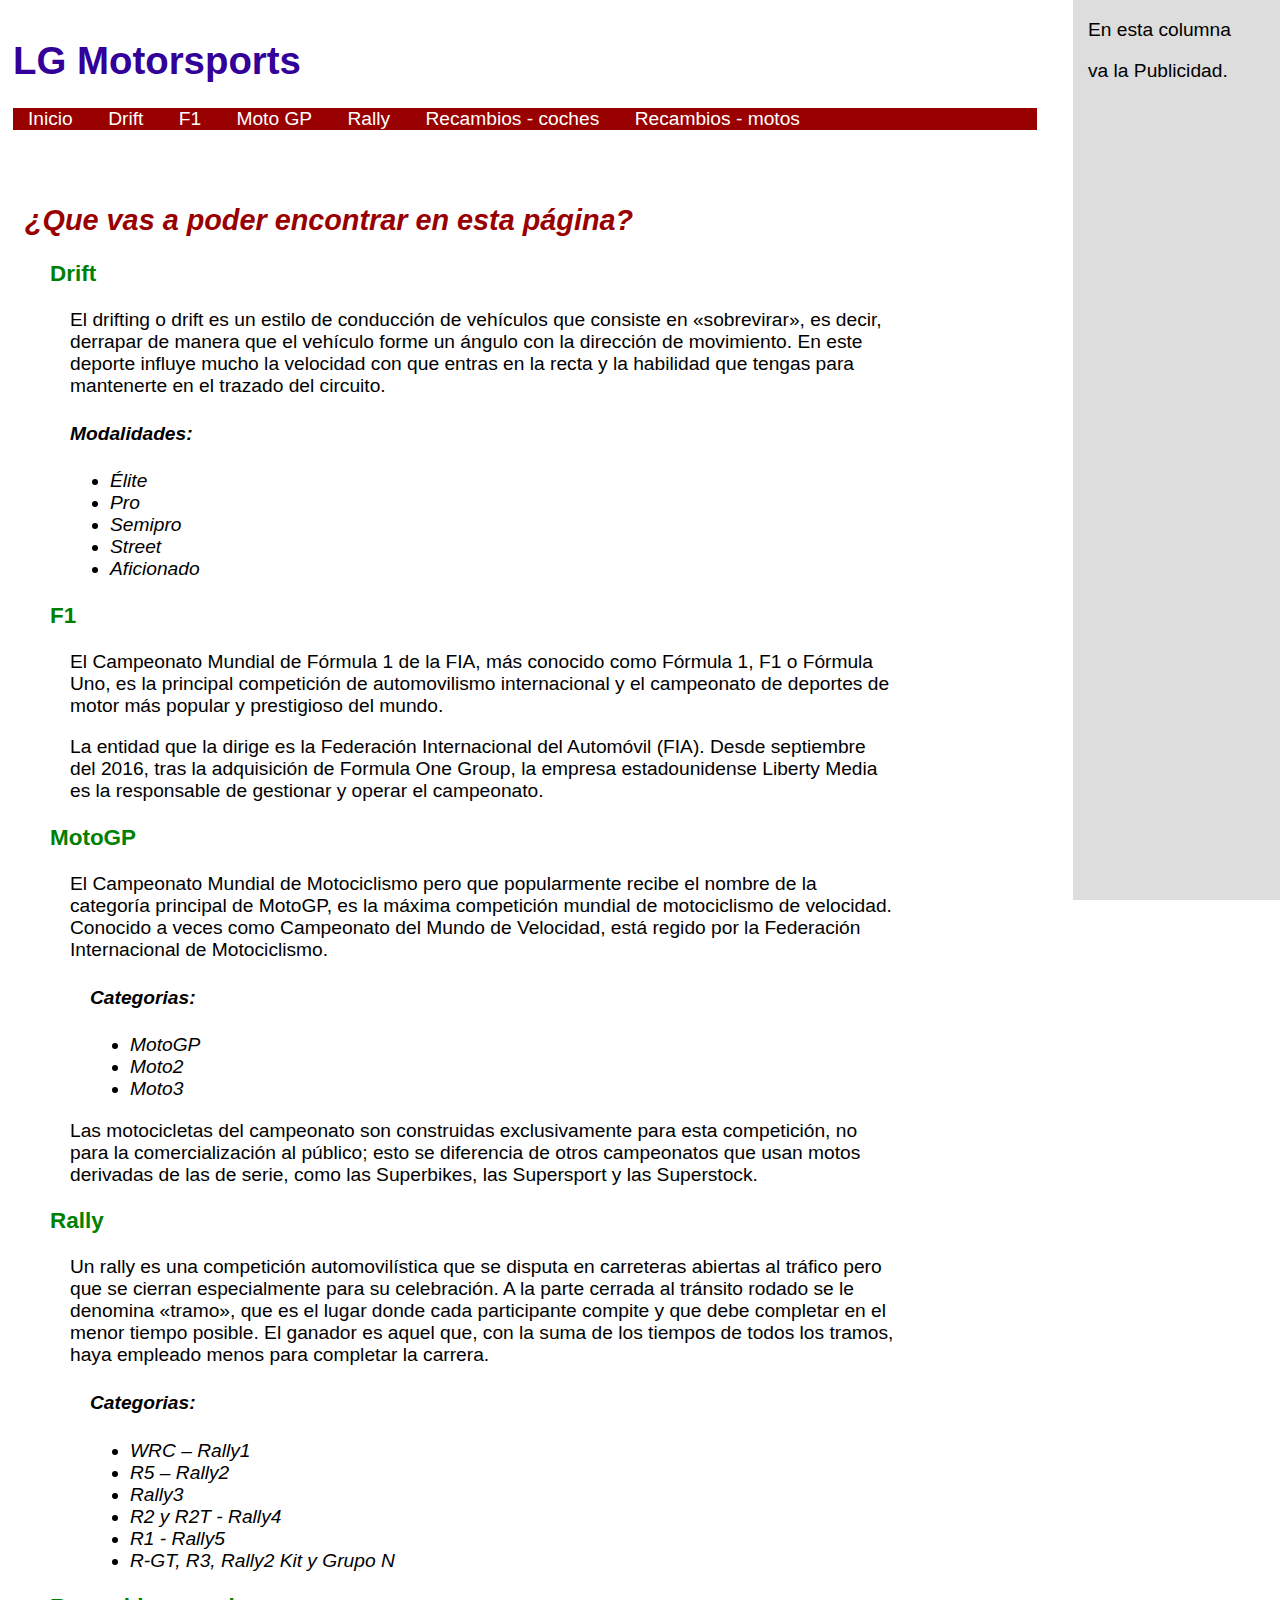
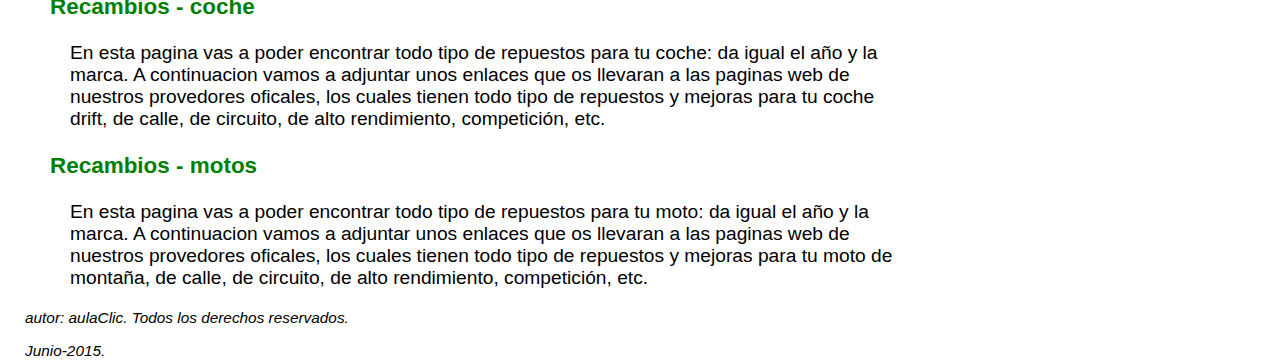
<file: index.html>
<!DOCTYPE html>
<html lang="es-ES">
 
<head>

    <meta charset="utf-8">
    <link rel="stylesheet" href="estilos.css" type="text/css" />
    
    <title> </title>
 
</head>
 
<body>
    <header>
        <h1 >LG Motorsports</h1>
        <nav>
          <ul>
          <li><a href="index.html" >Inicio</a></li>
          <li><a href="drift.html" >Drift</a></li>
          <li><a href="F1.html" >F1</a></li>
		  <li><a href="Moto GP.html" >Moto GP</a></li>
		  <li><a href="rally.html" >Rally</a></li>
		  <li><a href="recambios - coches.html" >Recambios - coches</a></li>
		  <li><a href="recambios - motos.html" >Recambios - motos</a></li>
     	  
          </ul>
        </nav>
	</header>
<div id="columna_izquierda">
    <section >
      <h2> ¿Que vas a poder encontrar en esta página?</h2>
          <article>
          	<h3> Drift </h3>
            <div class="descripcion">
             <p> El drifting o drift es un estilo de conducción de vehículos que consiste en «sobrevirar», es decir, derrapar de manera que
			el vehículo forme un ángulo con la dirección de movimiento. En este deporte influye mucho la velocidad con que entras en la recta
			y la habilidad que tengas para mantenerte en el trazado del circuito. </p>
            </div>
            <div class="modalidades">
            <h4>Modalidades:</h4>
            <ul>
                <li> Élite </li>
                <li> Pro </li>
                <li> Semipro </li>
                <li> Street </li>
                <li> Aficionado </li>
            </ul>
            </div>
  		  </article>

  	      <article>
          	<h3>
			
			F1</h3>
            <div class="descripcion">
            <p> El Campeonato Mundial de Fórmula 1 de la FIA, más conocido como Fórmula 1, F1 o Fórmula Uno, es la principal competición de 
			automovilismo internacional y el campeonato de deportes de motor más popular y prestigioso del mundo. </p>
			<p>La entidad que la dirige es la Federación Internacional del Automóvil (FIA). Desde septiembre del 2016, tras la adquisición 
			de Formula One Group, la empresa estadounidense Liberty Media es la responsable de gestionar y operar el campeonato. </p>
            </div>
	      </article>
		  
          <article>
            <h3>MotoGP</h3>
			<div class="descripcion">
            <p>El Campeonato Mundial de Motociclismo pero que popularmente recibe el nombre de la categoría principal de MotoGP, 
			es la máxima competición mundial de motociclismo de velocidad. Conocido a veces como Campeonato del Mundo de Velocidad,
			está regido por la Federación Internacional de Motociclismo. </p>
			<div class="modalidades">
			<h4>Categorias: </h4>
            <ul>
                <li> MotoGP </li>
                <li> Moto2 </li>
                <li> Moto3 </li>
			</ul>
			</div>
			<p>Las motocicletas del campeonato son construidas exclusivamente para esta competición, no para la comercialización al público;
			esto se diferencia de otros campeonatos que usan motos derivadas de las de serie, como las Superbikes, las Supersport y las Superstock.​</p>
		  </article>
		  
		  <article>
            <h3>Rally</h3>
			<div class="descripcion">
            <p> Un rally es una competición automovilística que se disputa en carreteras abiertas al tráfico
			pero que se cierran especialmente para su celebración. A la parte cerrada al tránsito rodado se le denomina «tramo», que es el lugar donde 
			cada participante compite y que debe completar en el menor tiempo posible. El ganador es aquel que, con la suma de los tiempos de todos los tramos,
			haya empleado menos para completar la carrera.</p>
			<div class="modalidades">
			<h4>Categorias: </h4>
            <ul>
                <li> WRC – Rally1 </li>
                <li> R5 – Rally2 </li>
                <li> Rally3 </li>
				<li> R2 y R2T - Rally4</li>
                <li> R1 - Rally5 </li>
				<li> R-GT, R3, Rally2 Kit y Grupo N</li>
			</ul>
			</div>
		  </article>
		  
		  <article>
            <h3>Recambios - coche </h3>
			<div class="descripcion">
            <p> En esta pagina vas a poder encontrar todo tipo de repuestos para tu coche: da igual el año y la marca. A continuacion vamos a adjuntar 
			unos enlaces que os llevaran a las paginas web de nuestros provedores oficales, los cuales tienen todo tipo de repuestos y mejoras para 
			tu coche drift, de calle, de circuito, de alto rendimiento, competición, etc. </p>
			
			
		  </article>
		  
		  <article>
            <h3>Recambios - motos </h3>
			<div class="descripcion">
            <p> En esta pagina vas a poder encontrar todo tipo de repuestos para tu moto: da igual el año y la marca. A continuacion vamos a adjuntar 
			unos enlaces que os llevaran a las paginas web de nuestros provedores oficales, los cuales tienen todo tipo de repuestos y mejoras para 
			tu moto de montaña, de calle, de circuito, de alto rendimiento, competición, etc. </p>
			
	
		  </article>
	</section>

    <footer>
  	  <p>autor: aulaClic. Todos los derechos reservados. </p>
  	  <p> Junio-2015.</p>
  	 </footer>
</div>
  	<aside>
  		<p>En esta columna</p>
        <p>va la Publicidad.</p>
 	</aside>
    
 
</body>
</html>
</file>
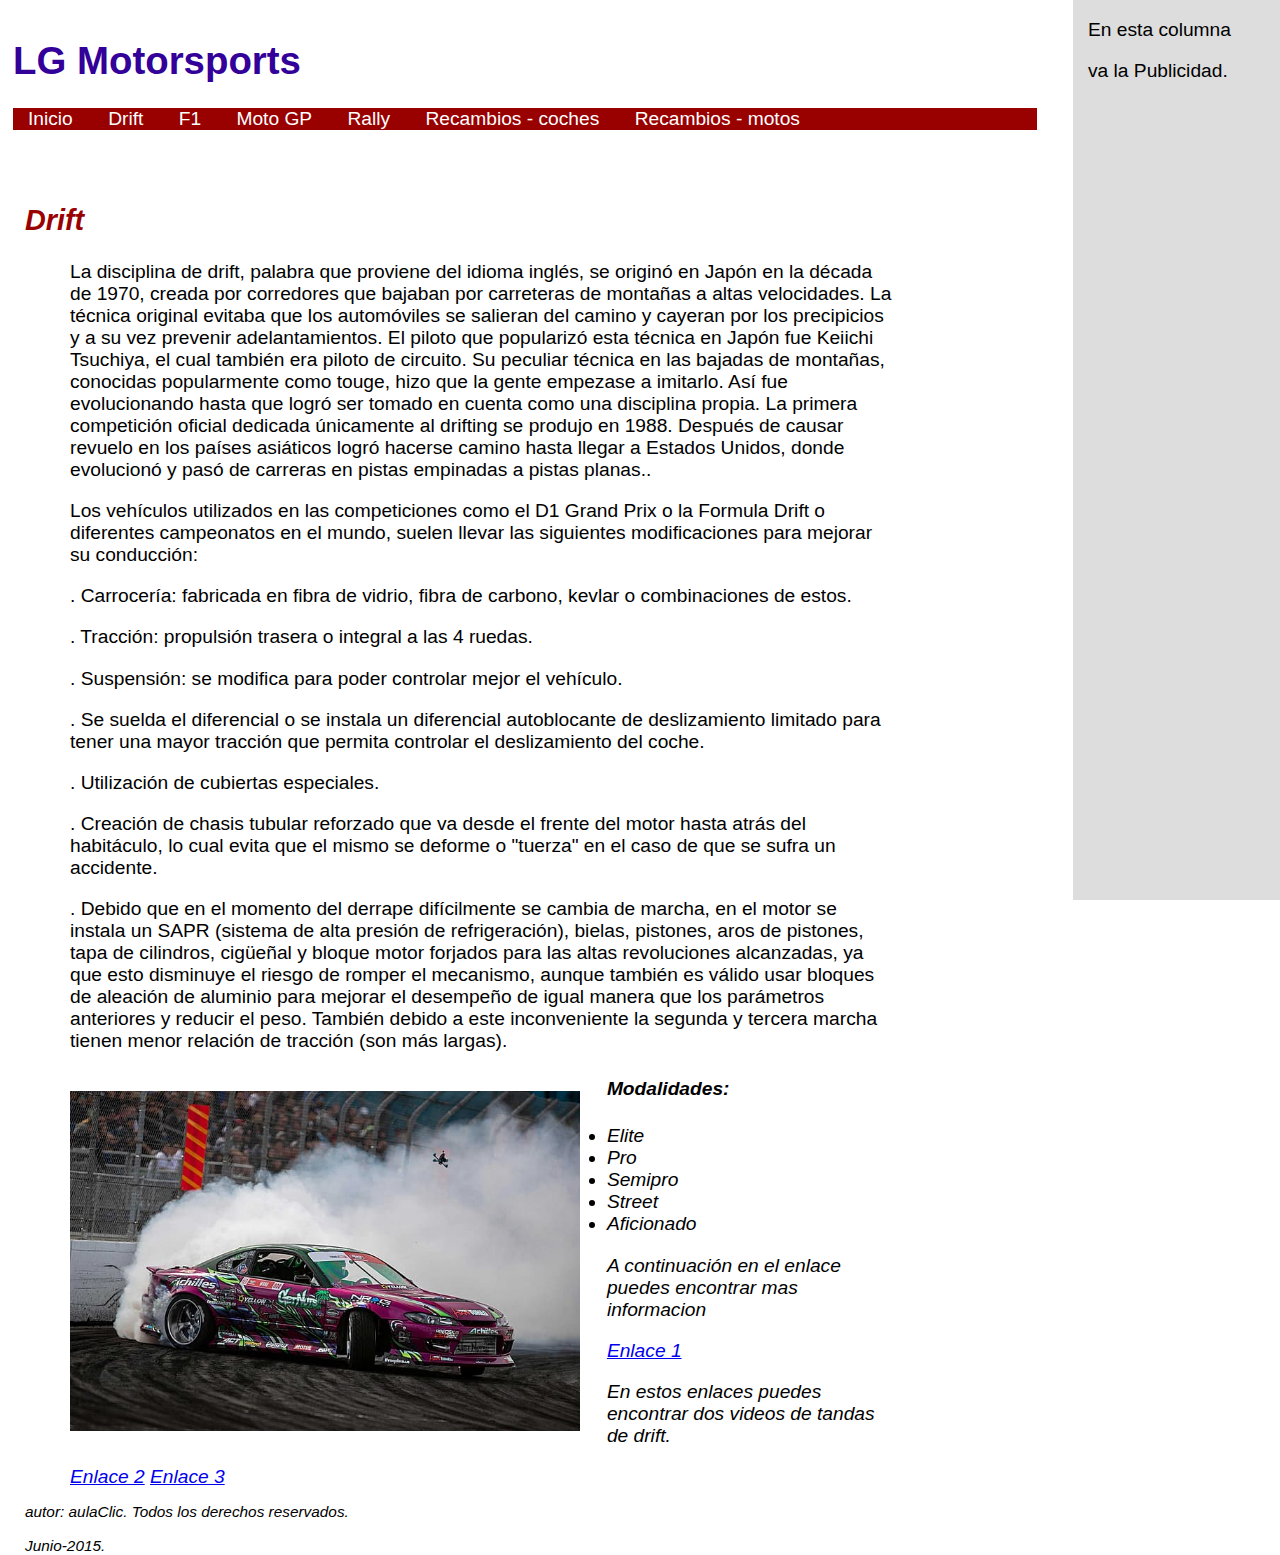
<file: drift.html>
<!DOCTYPE html>
<html lang="es-ES">
 
<head>

    <meta charset="utf-8">
    <link rel="stylesheet" href="estilos.css" type="text/css" />
    
    <title> </title>
 
</head>
 
<body>
    <header>
        <h1 >LG Motorsports</h1>
        <nav>
          <ul>
          <li><a href="index.html" >Inicio</a></li>
          <li><a href="drift.html" >Drift</a></li>
          <li><a href="F1.html" >F1</a></li>
		  <li><a href="Moto GP.html" >Moto GP</a></li>
		  <li><a href="rally.html" >Rally</a></li>
		  <li><a href="recambios - coches.html" >Recambios - coches</a></li>
		  <li><a href="recambios - motos.html" >Recambios - motos</a></li>
     	  
          </ul>
        </nav>
	</header>
<div id="columna_izquierda"> 
    <section >
      <h2> Drift</h2>
          <article>
          	
            <div class="descripcion">
            <p> La disciplina de drift, palabra que proviene del idioma inglés, se originó en Japón en 
			la década de 1970, creada por corredores que bajaban por carreteras de montañas a altas 
			velocidades. La técnica original evitaba que los automóviles se salieran del camino y 
			cayeran por los precipicios y a su vez prevenir adelantamientos. 
			El piloto que popularizó esta técnica en Japón fue Keiichi Tsuchiya, el cual también era 
			piloto de circuito. Su peculiar técnica en las bajadas de montañas, conocidas popularmente
			como touge, hizo que la gente empezase a imitarlo. Así fue evolucionando hasta 
			que logró ser tomado en cuenta como una disciplina propia. La primera competición oficial 
			dedicada únicamente al drifting se produjo en 1988. Después de causar revuelo en los países
			asiáticos logró hacerse camino hasta llegar a Estados Unidos, donde evolucionó 
			y pasó de carreras en pistas empinadas a pistas planas.. </p>
			
			<p> Los vehículos utilizados en las competiciones como el D1 Grand Prix o la Formula Drift o diferentes campeonatos en el mundo,
			suelen llevar las siguientes modificaciones para mejorar su conducción:
				<p>. Carrocería: fabricada en fibra de vidrio, fibra de carbono, kevlar o combinaciones de estos.</p>
				<p>. Tracción: propulsión trasera o integral a las 4 ruedas.</p>
				<p>. Suspensión: se modifica para poder controlar mejor el vehículo.</p>
				<p>. Se suelda el diferencial o se instala un diferencial autoblocante de deslizamiento limitado para tener una mayor tracción 
				     que permita controlar el deslizamiento del coche.
				<p>. Utilización de cubiertas especiales.</p>
				<p>. Creación de chasis tubular reforzado que va desde el frente del motor hasta atrás del habitáculo, lo cual evita que el mismo 
				     se deforme o "tuerza" en el caso de que se sufra un accidente.</p>
				<p>. Debido que en el momento del derrape difícilmente se cambia de marcha, en el motor se instala un SAPR (sistema de alta presión
				     de refrigeración), bielas, pistones, aros de pistones, tapa de cilindros, cigüeñal y bloque motor forjados para las altas 
				     revoluciones alcanzadas, ya que esto disminuye el riesgo de romper el mecanismo, aunque también es válido usar bloques de aleación
				     de aluminio para mejorar el desempeño de igual manera que los parámetros anteriores y reducir el peso. También debido a este 
				     inconveniente la segunda y tercera marcha tienen menor relación de tracción (son más largas).</p>
            <p class="float-izq"> <img src="silvia-s15.jpg" alt=" Nissan Silvia S15" width="509.6" height="340.2" /></p>
            </div>
            <div class="modalidades">
            <h4>Modalidades:</h4>
            <ul>
                <li> Elite </li>
                <li> Pro </li>
                <li> Semipro </li>
                <li> Street </li>
                <li> Aficionado </li>
            </ul>
			<p> A continuación en el enlace puedes encontrar mas informacion </p> 
					<a href= "https://www.marca.com/claro-mx/motor/mas-motor/2021/04/15/60786dcf268e3ed47b8b4587.html" > Enlace 1</a> 
			<p> En estos enlaces puedes encontrar dos videos de tandas de drift. </p> 
					<a href= "https://www.youtube.com/watch?v=mWxjRXR7nWI" > Enlace 2</a> 
					<a href= "https://www.youtube.com/watch?v=H4mZyLvhqG0" > Enlace 3</a>
            </div>
  		  </article>
		  
					

		  </article>
	</section>

    <footer>
  	  <p>autor: aulaClic. Todos los derechos reservados. </p>
  	  <p> Junio-2015.</p>
  	 </footer>
</div>
  	<aside>
  		<p>En esta columna</p>
        <p>va la Publicidad.</p>
 	</aside>
    
 
</body>
</html>
</file>
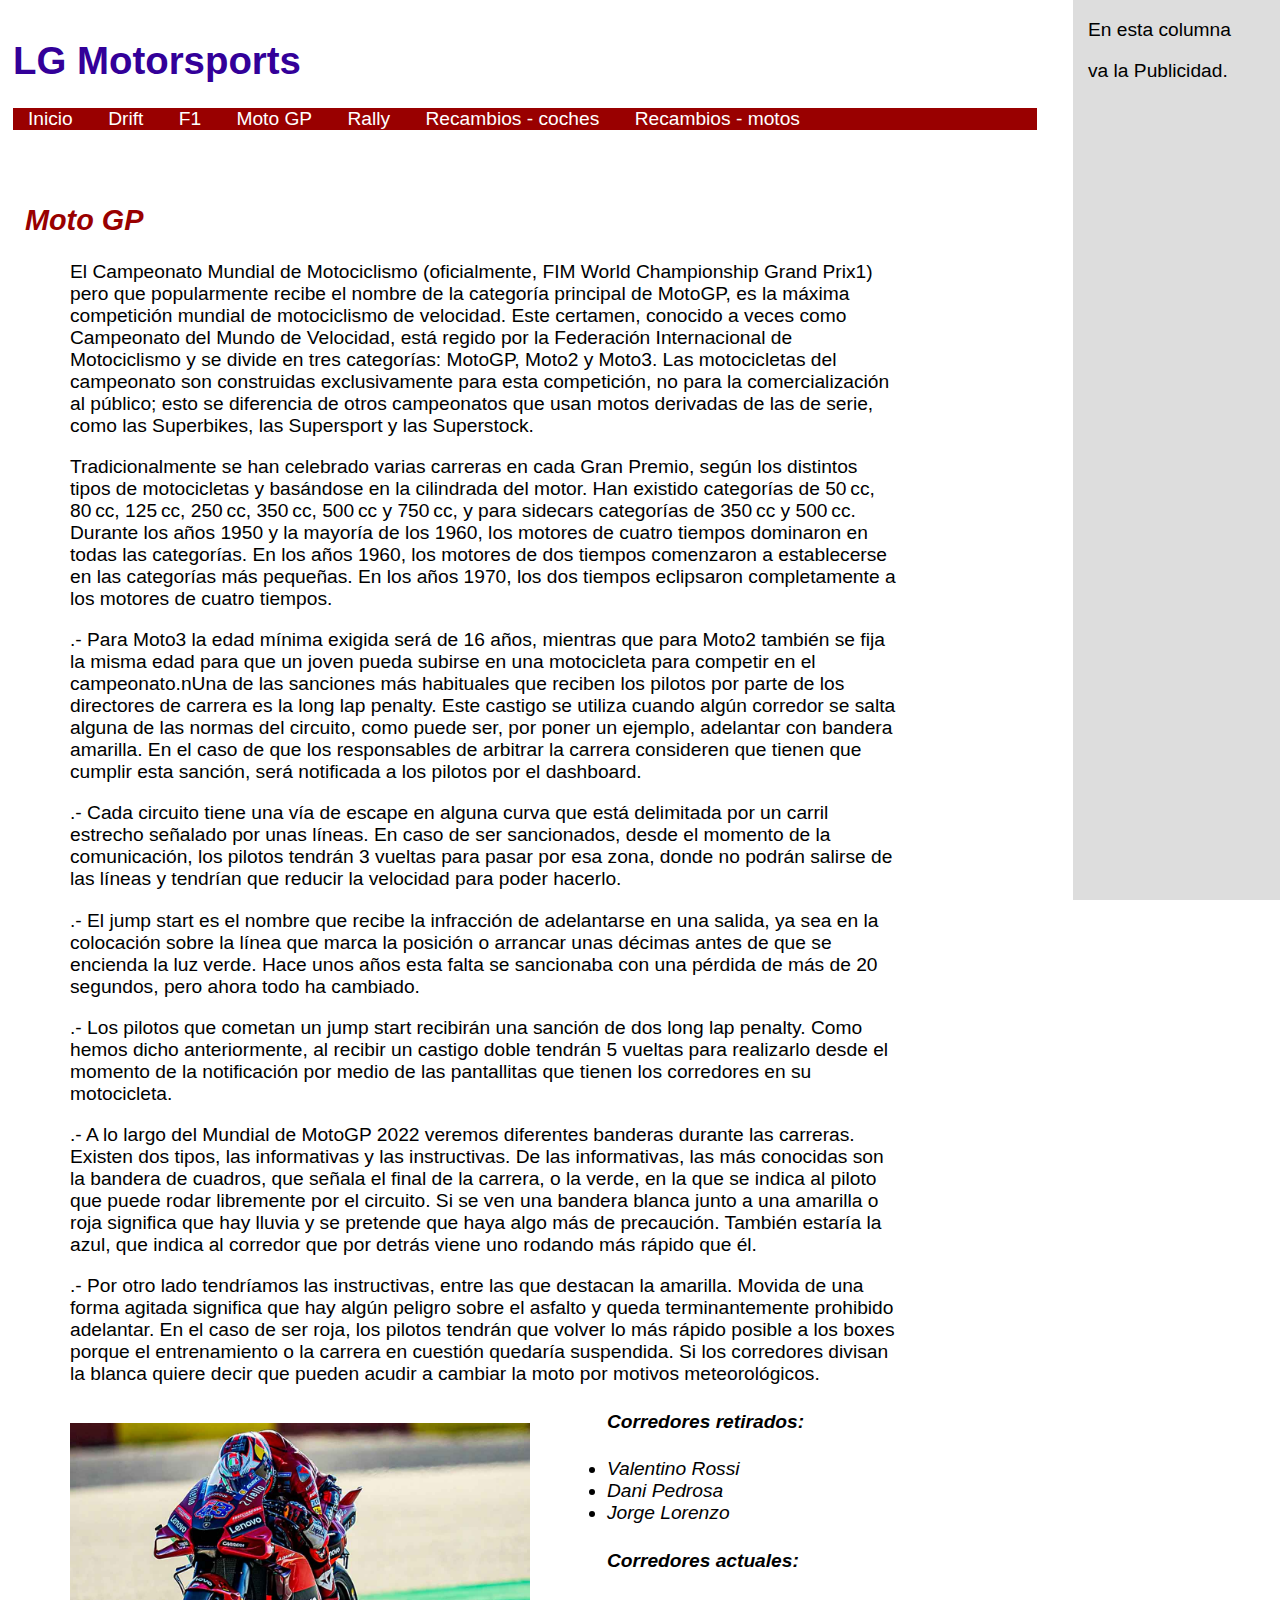
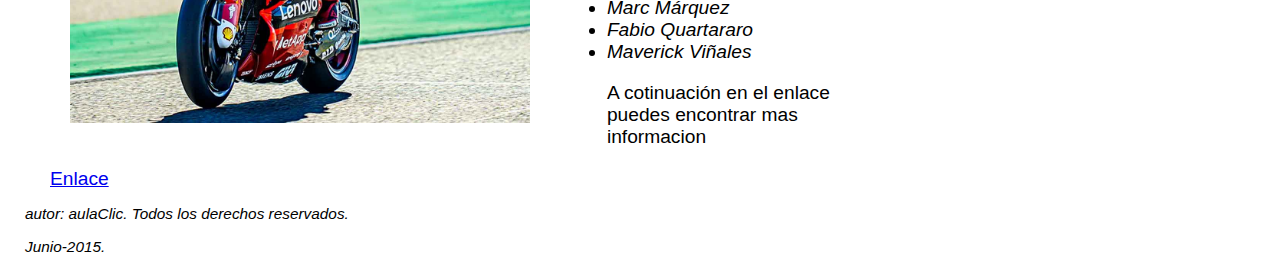
<file: Moto GP.html>
<!DOCTYPE html>
<html lang="es-ES">
 
<head>

    <meta charset="utf-8">
    <link rel="stylesheet" href="estilos.css" type="text/css" />
    
    <title> </title>
 
</head>
 
<body>
    <header>
        <h1 >LG Motorsports</h1>
        <nav>
          <ul>
          <li><a href="index.html" >Inicio</a></li>
          <li><a href="drift.html" >Drift</a></li>
          <li><a href="F1.html" >F1</a></li>
		  <li><a href="Moto GP.html" >Moto GP</a></li>
		  <li><a href="rally.html" >Rally</a></li>
		  <li><a href="recambios - coches.html" >Recambios - coches</a></li>
		  <li><a href="recambios - motos.html" >Recambios - motos</a></li>
     	
          </ul>
        </nav>
	</header>
<div id="columna_izquierda"> 
    <section >
      <h2> Moto GP</h2>
          <article>
          
            <div class="descripcion">
            <p> El Campeonato Mundial de Motociclismo (oficialmente, FIM World Championship Grand Prix1​) pero que popularmente
			recibe el nombre de la categoría principal de MotoGP, es la máxima competición mundial de motociclismo de velocidad.
			Este certamen, conocido a veces como Campeonato del Mundo de Velocidad, está regido por la Federación Internacional 
			de Motociclismo y se divide en tres categorías: MotoGP, Moto2 y Moto3. Las motocicletas del campeonato son construidas 
			exclusivamente para esta competición, no para la comercialización al público; esto se diferencia de otros campeonatos 
			que usan motos derivadas de las de serie, como las Superbikes, las Supersport y las Superstock. </p>
			
			<p> Tradicionalmente se han celebrado varias carreras en cada Gran Premio, según los distintos tipos de motocicletas 
			y basándose en la cilindrada del motor. Han existido categorías de 50 cc, 80 cc, 125 cc, 250 cc, 350 cc, 500 cc y 750 cc,
			y para sidecars categorías de 350 cc y 500 cc. Durante los años 1950 y la mayoría de los 1960, los motores de cuatro 
			tiempos dominaron en todas las categorías. En los años 1960, los motores de dos tiempos comenzaron a establecerse en 
			las categorías más pequeñas. En los años 1970, los dos tiempos eclipsaron completamente a los motores de cuatro tiempos.
			
				<p>.- Para Moto3 la edad mínima exigida será de 16 años, mientras que para Moto2 también se fija la misma edad para 
				     que un joven pueda subirse en una motocicleta para competir en el campeonato.nUna de las sanciones más habituales 
				     que reciben los pilotos por parte de los directores de carrera es la long lap penalty. Este castigo se utiliza 
				     cuando algún corredor se salta alguna de las normas del circuito, como puede ser, por poner un ejemplo, adelantar 
				     con bandera amarilla. En el caso de que los responsables de arbitrar la carrera consideren que tienen que cumplir 
				     esta sanción, será notificada a los pilotos por el dashboard.</p>
					 
				<p>.- Cada circuito tiene una vía de escape en alguna curva que está delimitada por un carril estrecho señalado por 
				     unas líneas. En caso de ser sancionados, desde el momento de la comunicación, los pilotos tendrán 3 vueltas para 
				     pasar por esa zona, donde no podrán salirse de las líneas y tendrían que reducir la velocidad para poder hacerlo. </p>
					 
				<p>.- El jump start es el nombre que recibe la infracción de adelantarse en una salida, ya sea en la colocación 
				     sobre la línea que marca la posición o arrancar unas décimas antes de que se encienda la luz verde. Hace unos 
				     años esta falta se sancionaba con una pérdida de más de 20 segundos, pero ahora todo ha cambiado.</p>
					 
				<p>.- Los pilotos que cometan un jump start recibirán una sanción de dos long lap penalty. Como hemos dicho anteriormente, 
				     al recibir un castigo doble tendrán 5 vueltas para realizarlo desde el momento de la notificación por medio de las 
				     pantallitas que tienen los corredores en su motocicleta. </p> 
				     
				<p>.- A lo largo del Mundial de MotoGP 2022 veremos diferentes banderas durante las carreras. Existen dos tipos, las 
				     informativas y las instructivas.
					 De las informativas, las más conocidas son la bandera de cuadros, que señala el final de la carrera, o la verde, 
					 en la que se indica al piloto que puede rodar libremente por el circuito. Si se ven una bandera blanca junto a una 
					 amarilla o roja significa que hay lluvia y se pretende que haya algo más de precaución. También estaría la azul, 
					 que indica al corredor que por detrás viene uno rodando más rápido que él.</p>
					 
				<p>.- Por otro lado tendríamos las instructivas, entre las que destacan la amarilla. Movida de una forma agitada significa 
				     que hay algún peligro sobre el asfalto y queda terminantemente prohibido adelantar. En el caso de ser roja, los pilotos 
				     tendrán que volver lo más rápido posible a los boxes porque el entrenamiento o la carrera en cuestión quedaría suspendida. 
				     Si los corredores divisan la blanca quiere decir que pueden acudir a cambiar la moto por motivos meteorológicos.</p>
					 
			<p class="float-izq">
            <img src="moto GP.jpg" width="460" height="300" /></p>
            </div>
            <div class="modalidades">
            <h4>Corredores retirados:</h4>
            <ul>
                <li> Valentino Rossi </li>
                <li> Dani Pedrosa </li>
                <li> Jorge Lorenzo</li>
             
            </ul>
            </div>
			<div class="modalidades">
            <h4>Corredores actuales:</h4>
            <ul>
                <li> Marc Márquez </li>
                <li> Fabio Quartararo </li>
                <li> Maverick Viñales </li>
             
            </ul>
            </div>
  		  </article>
		  <article> 
		  <p> A cotinuación en el enlace puedes encontrar mas informacion </p> 
					<a href= "https://www.motogp.com/es/calendar/2023/all-categories/all-types/upcoming-events" > Enlace </a> 
			</article>

		  
	</section>

    <footer>
  	  <p>autor: aulaClic. Todos los derechos reservados. </p>
  	  <p> Junio-2015.</p>
  	 </footer>
</div>
  	<aside>
  		<p>En esta columna</p>
        <p>va la Publicidad.</p>
 	</aside>
    
 
</body>
</html>
</file>
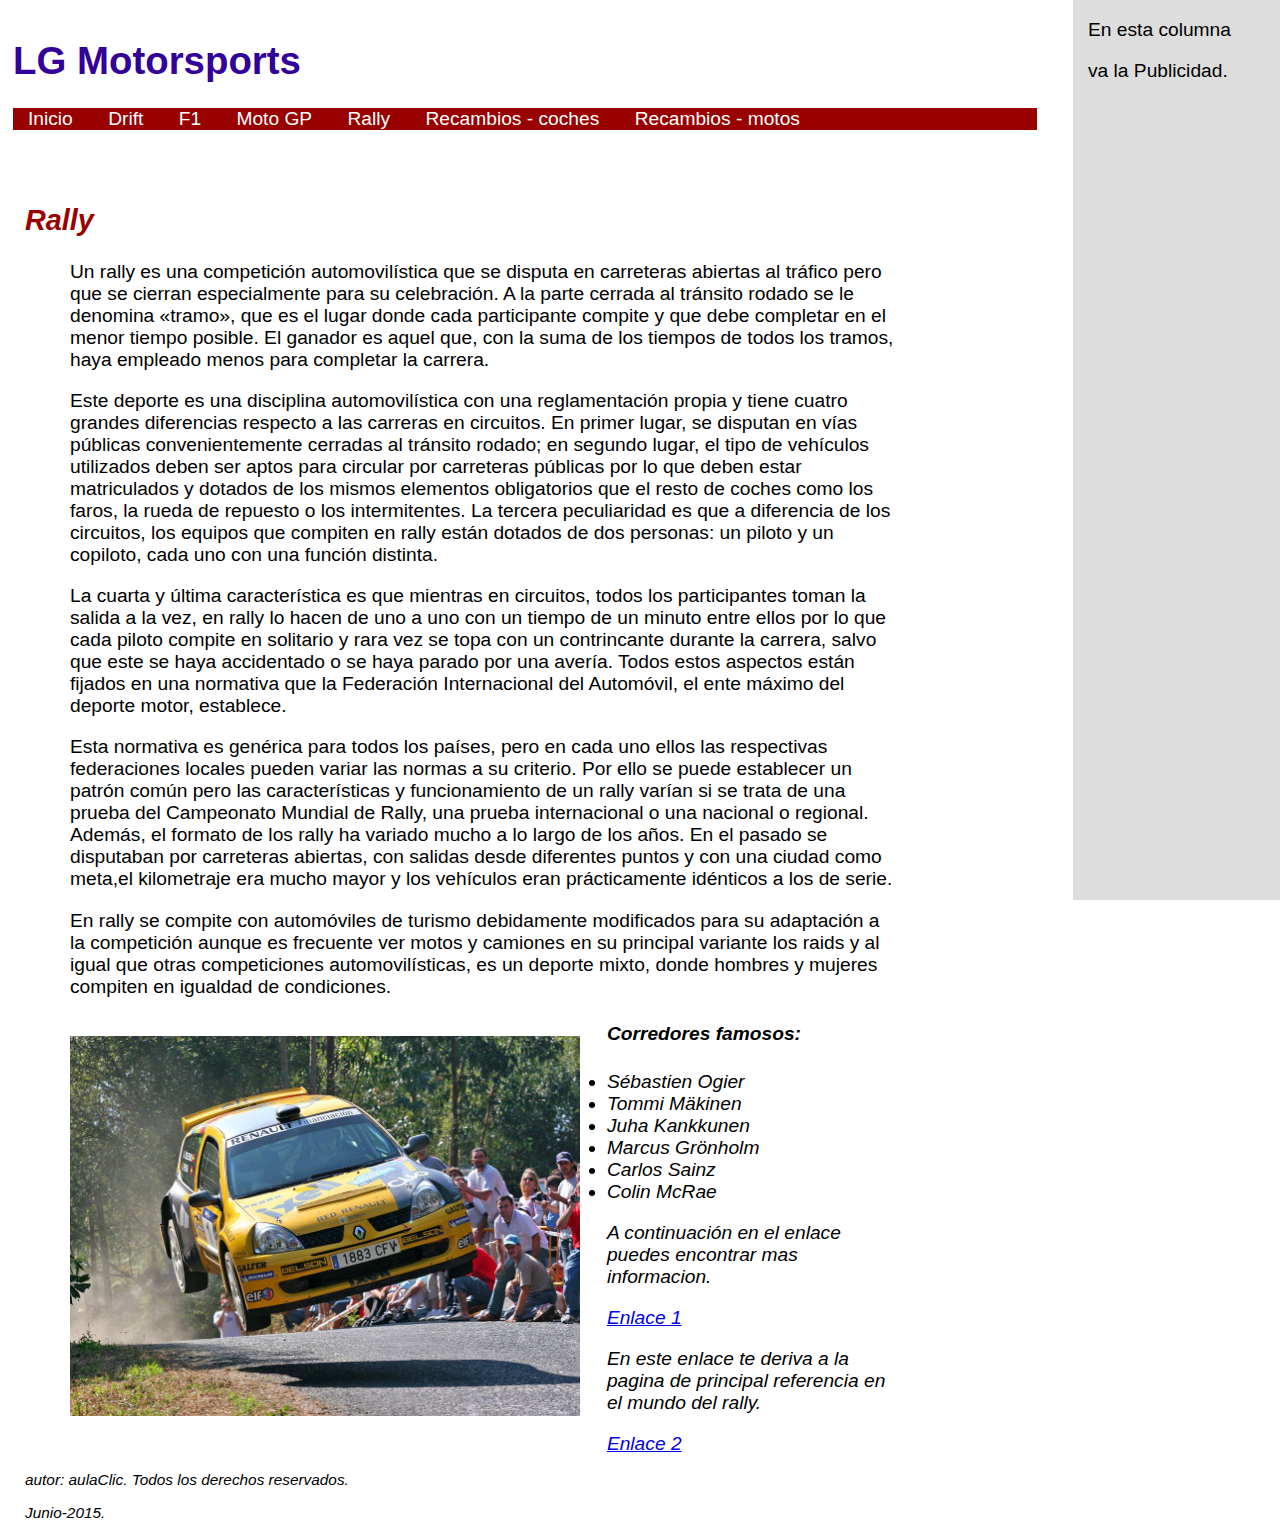
<file: rally.html>
<!DOCTYPE html>
<html lang="es-ES">
 
<head>

    <meta charset="utf-8">
    <link rel="stylesheet" href="estilos.css" type="text/css" />
    
    <title> </title>
 
</head>
 
<body>
    <header>
        <h1 >LG Motorsports</h1>
        <nav>
          <ul>
          <li><a href="index.html" >Inicio</a></li>
          <li><a href="drift.html" >Drift</a></li>
          <li><a href="F1.html" >F1</a></li>
		  <li><a href="Moto GP.html" >Moto GP</a></li>
		  <li><a href="rally.html" >Rally</a></li>
		  <li><a href="recambios - coches.html" >Recambios - coches</a></li>
		  <li><a href="recambios - motos.html" >Recambios - motos</a></li>
     	  
          </ul>
        </nav>
	</header>
<div id="columna_izquierda"> 
    <section >
      <h2>Rally</h2>
          <article>
         
            <div class="descripcion">
            <p> Un rally es una competición automovilística que se disputa en carreteras abiertas al tráfico pero que se cierran 
			especialmente para su celebración. A la parte cerrada al tránsito rodado se le denomina «tramo», que es el lugar donde 
			cada participante compite y que debe completar en el menor tiempo posible. El ganador es aquel que, con la suma de los 
			tiempos de todos los tramos, haya empleado menos para completar la carrera. </p>
			
			<p> Este deporte es una disciplina automovilística con una reglamentación propia y tiene cuatro grandes diferencias 
			respecto a las carreras en circuitos. En primer lugar, se disputan en vías públicas convenientemente cerradas al 
			tránsito rodado; en segundo lugar, el tipo de vehículos utilizados deben ser aptos para circular por carreteras 
			públicas por lo que deben estar matriculados y dotados de los mismos elementos obligatorios que el resto de coches 
			como los faros, la rueda de repuesto o los intermitentes. La tercera peculiaridad es que a diferencia de los circuitos,
			los equipos que compiten en rally están dotados de dos personas: un piloto y un copiloto, cada uno con una función 
			distinta. </p>
			<p> La cuarta y última característica es que mientras en circuitos, todos los participantes toman la salida a la
			vez, en rally lo hacen de uno a uno con un tiempo de un minuto entre ellos por lo que cada piloto compite en solitario
			y rara vez se topa con un contrincante durante la carrera, salvo que este se haya accidentado o se haya parado por una 
			avería. Todos estos aspectos están fijados en una normativa que la Federación Internacional del Automóvil, el ente 
			máximo del deporte motor, establece. </p> 
			<p> Esta normativa es genérica para todos los países, pero en cada uno ellos las respectivas federaciones locales pueden 
			variar las normas a su criterio. Por ello se puede establecer un patrón común pero las características y funcionamiento
			de un rally varían si se trata de una prueba del Campeonato Mundial de Rally, una prueba internacional o una nacional 
			o regional. Además, el formato de los rally ha variado mucho a lo largo de los años. En el pasado se disputaban por 
			carreteras abiertas, con salidas desde diferentes puntos y con una ciudad como meta,el kilometraje era mucho mayor 
			y los vehículos eran prácticamente idénticos a los de serie.​ </p>
			
			<p>En rally se compite con automóviles de turismo debidamente modificados para su adaptación a la competición aunque es 
			frecuente ver motos y camiones en su principal variante los raids y al igual que otras competiciones automovilísticas, 
			es un deporte mixto, donde hombres y mujeres compiten en igualdad de condiciones.</p>
			
            <p class="float-izq">
			<img src="clio.jpg" width="509.6" height="380" /></p>
            </div>
            <div class="modalidades">
            <h4>Corredores famosos:</h4>
            <ul>
                <li> Sébastien Ogier </li>
                <li> Tommi Mäkinen </li>
                <li> Juha Kankkunen </li>
                <li> Marcus Grönholm </li>
                <li> Carlos Sainz </li>
				<li> Colin McRae </li>
            </ul>
			<p> A continuación en el enlace puedes encontrar mas informacion. </p> 
					<a href= "https://www.youtube.com/watch?v=yHCravpCXTU" > Enlace 1</a> 
			<p> En este enlace te deriva a la pagina de principal referencia en el mundo del rally.  </p> 
					<a href= "https://www.wrc.com/es/" > Enlace 2</a> 
			
            </div>
  		  </article>
		  
					

		  </article>
	</section>

    <footer>
  	  <p>autor: aulaClic. Todos los derechos reservados. </p>
	  
	  
  	  <p> Junio-2015.</p>
  	 </footer>
</div>
  	<aside>
  		<p>En esta columna</p>
        <p>va la Publicidad.</p>
 	</aside>
    
 
</body>
</html>
</file>
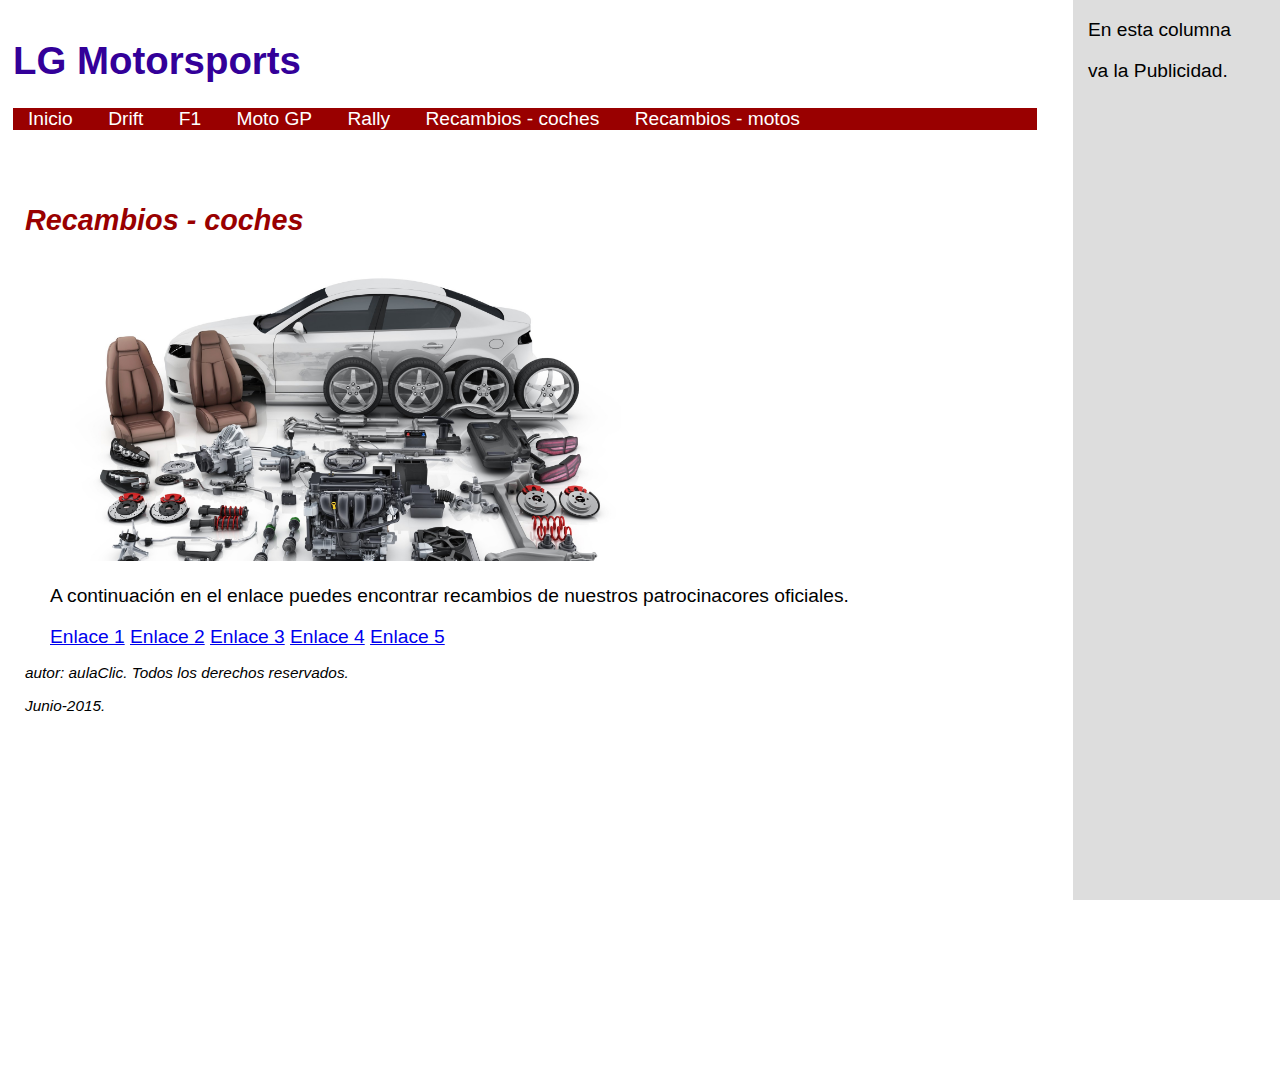
<file: recambios - coches.html>
<!DOCTYPE html>
<html lang="es-ES">
 
<head>

    <meta charset="utf-8">
    <link rel="stylesheet" href="estilos.css" type="text/css" />
    
    <title> </title>
 
</head>
 
<body>
    <header>
        <h1 >LG Motorsports</h1>
        <nav>
          <ul>
          <li><a href="index.html" >Inicio</a></li>
          <li><a href="drift.html" >Drift</a></li>
          <li><a href="F1.html" >F1</a></li>
		  <li><a href="Moto GP.html" >Moto GP</a></li>
		  <li><a href="rally.html" >Rally</a></li>
		  <li><a href="recambios - coches.html" >Recambios - coches</a></li>
		  <li><a href="recambios - motos.html" >Recambios - motos</a></li>
     	  
          </ul>
        </nav>
	</header>
<div id="columna_izquierda"> 
    <section >
      <h2> Recambios - coches</h2>
          <article>
          	
            <div class="descripcion">

            <p><img src="recambios-coche.jpg" width="550.6" height="300.2" /></p>
            </div>

			<p> A continuación en el enlace puedes encontrar recambios de nuestros patrocinacores oficiales.  </p> 
					<a href= "https://refuelparts.com/" > Enlace 1</a> 
					<a href= "https://www.autodoc.es/" > Enlace 2</a> 
					<a href= "https://www.recambioscoches.es/" > Enlace 3</a>
					<a href= "https://www.oscaro.es/" > Enlace 4</a>
					<a href= "https://www.mister-auto.es/" > Enlace 5</a>
  		  </article>
		  
					

		  </article>
	</section>

    <footer>
  	  <p>autor: aulaClic. Todos los derechos reservados. </p>
  	  <p> Junio-2015.</p>
  	 </footer>
</div>
  	<aside>
  		<p>En esta columna</p>
        <p>va la Publicidad.</p>
 	</aside>
    
 
</body>
</html>
</file>
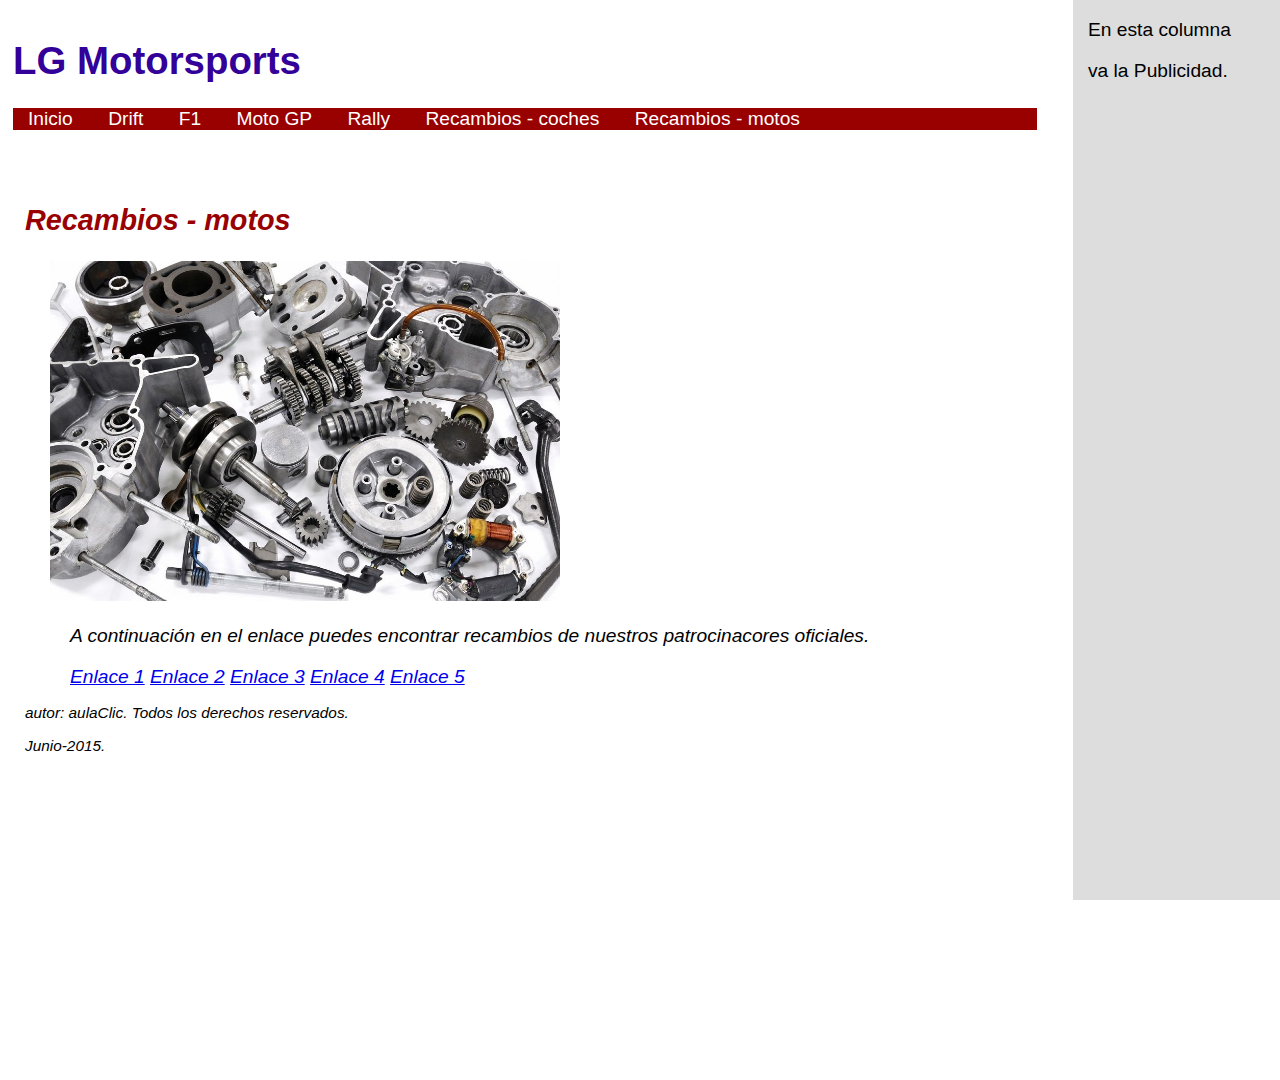
<file: recambios - motos.html>
<!DOCTYPE html>
<html lang="es-ES">
 
<head>

    <meta charset="utf-8">
    <link rel="stylesheet" href="estilos.css" type="text/css" />
    
    <title> </title>
 
</head>
 
<body>
    <header>
        <h1 >LG Motorsports</h1>
        <nav>
          <ul>
          <li><a href="index.html" >Inicio</a></li>
          <li><a href="drift.html" >Drift</a></li>
          <li><a href="F1.html" >F1</a></li>
		  <li><a href="Moto GP.html" >Moto GP</a></li>
		  <li><a href="rally.html" >Rally</a></li>
		  <li><a href="recambios - coches.html" >Recambios - coches</a></li>
		  <li><a href="recambios - motos.html" >Recambios - motos</a></li>
     	  
          </ul>
        </nav>
	</header>
<div id="columna_izquierda"> 
    <section >
      <h2> Recambios - motos </h2>
          <article>
         
            <p><img src="recambios -motos.jpg" width="509.6" height="340.2" /></p>
            
            <div class="modalidades">

			<p> A continuación en el enlace puedes encontrar recambios de nuestros patrocinacores oficiales. </p> 
					<a href= "https://calleja.es/" > Enlace 1</a> 
					<a href= "https://www.motoblouz.es/" > Enlace 2</a> 
					<a href= "https://www.moto-recambio.com/" > Enlace 3</a>
					<a href= "https://www.motorecambiosvferrer.es/recambios-moto/" > Enlace 4</a>
					<a href= "https://www.fabreguesmotos.es/" > Enlace 5</a>
            </div>
  		  </article>
		  
					

		 
	</section>

    <footer>
  	  <p>autor: aulaClic. Todos los derechos reservados. </p>
  	  <p> Junio-2015.</p>
  	 </footer>
</div>
  	<aside>
  		<p>En esta columna</p>
        <p>va la Publicidad.</p>
 	</aside>
    
 
</body>
</html>
</file>
<file: estilos.css>
body {
    font-family:Verdana,sans-serif;font-size:1.2em;
}
header {
    
  	margin:5px;margin-bottom:15px;padding:8px;
   	font-family: Arial, Helvetica, sans-serif;
   	color:#309;
   	position: absolute;
   	top:0; left: 0;
	height:20%;
    width:80%;
    background-color:white;

}
footer {
 	font-style:italic;
	font-size:0.8em;
	margin-left:25px;
	
}
section {
	
	margin-left:25px;
   	font-style:italic;
	color: #900;
}
article {
	margin-left:25px;
    font-style:normal;
	color:green;
	font-family: Arial, Helvetica, sans-serif;
}
aside {
    background-color:#ddd;
	position: absolute;
    top:0; right: 0;
	bottom: 0;
	padding-left:15px;
    width: 15%;
    
}
.float-izq{
float :left;
width: 65%;
}
nav ul  {
    margin:0;padding:0; 
	background-color: #900;
}
nav ul li {
    display:inline; margin:15px; 
}
nav li a { color: #fff;
text-decoration: none;
}
p {
	color:black;
}
.descripcion {
	margin-left:20px;
}
.modalidades {
	font-style:italic;
	color:black;
	margin-left:20px;
}
.elaboracion {
	font-family:"Times New Roman", Times, serif;
	color:#300;
	margin-left:20px;
}
p.elaboracion {
	margin-left:25px;
	}
div#columna_izquierda {
     position: absolute;
     top:20%; left: 0;
	 height: 100%;
     width:70%;
    }
</file>
